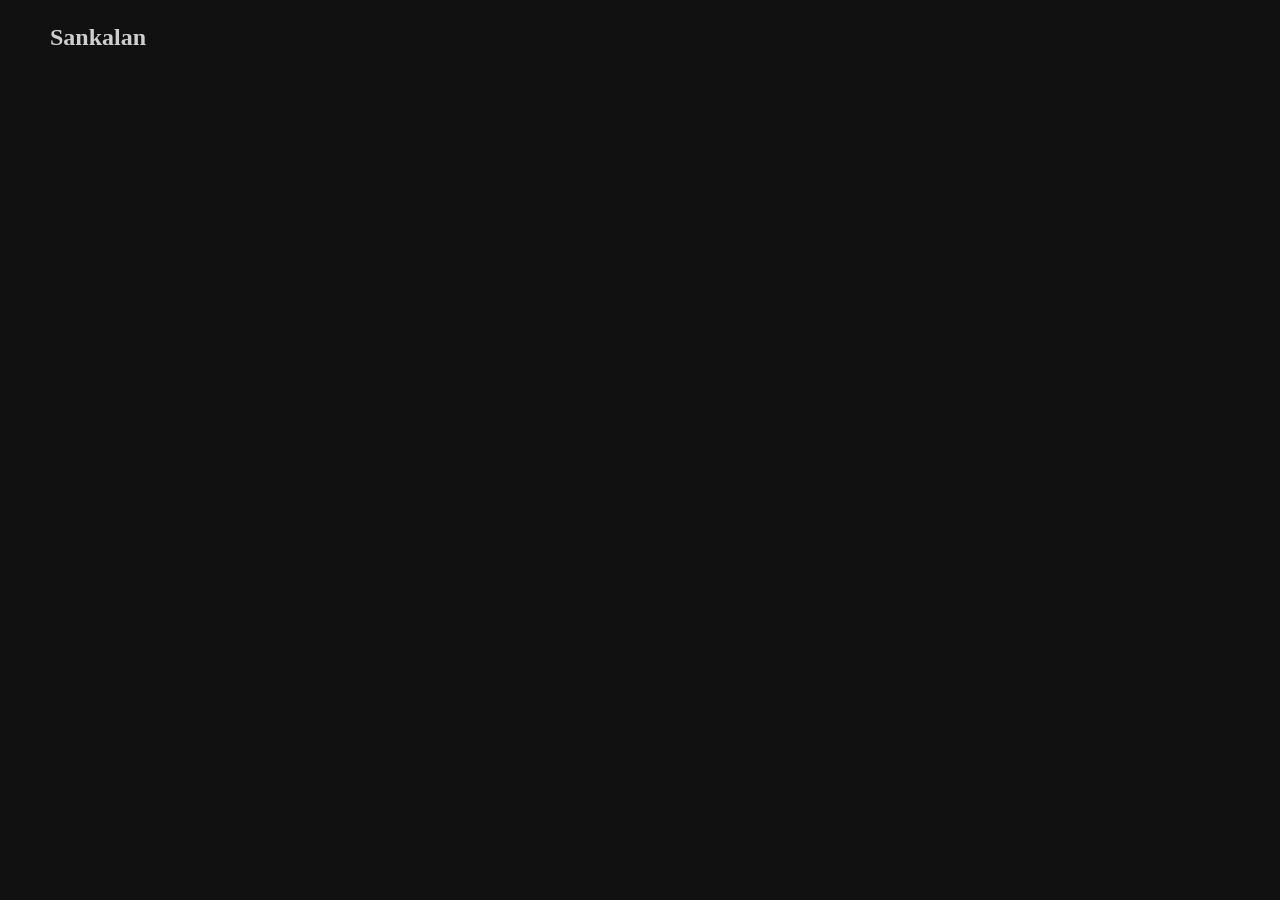
<file: 1st vdo/index.html>
<!DOCTYPE html>
<html lang="en">
<head>
    <meta charset="UTF-8">
    <meta name="viewport" content="width=device-width, initial-scale=1.0">
    <title>Document</title>
    <link rel="stylesheet" href="style.css">
</head>
<body>
    <div id="nav">
        <h2>Sankalan</h2>
        <div id="part2">
            <h4>Work</h4>
            <h4>About</h4>
            <h4>Courses</h4>
            <h4>Blog</h4>
        </div>
    </div>

    <script src="https://cdnjs.cloudflare.com/ajax/libs/gsap/3.15.0/gsap.min.js" integrity="sha512-oJ8QbaQThQoJZ7oEv+29jfPM6CcP+zUxh3PKJs1vyOhx0UraUrE7PQgeItu3dOuCJyrzWpoYMsVjkkPEBzbUqw==" crossorigin="anonymous" referrerpolicy="no-referrer"></script>
    <script src="script.js"></script>
</body>
</html>
</file>
<file: 1st vdo/style.css>
* {
    margin: 0;
    padding: 0;
    box-sizing: border-box;
    font-family: gilroy;
    color: #fff;
}

html,
body {
    height: 100%;
    width: 100%;
    background-color: #111;
}

#nav{
    /* background-color: red; */
    display: flex;
    align-items: center;
    justify-content: space-between;
    padding: 30px 50px;
}
#part2{
    display: flex;
    gap: 50px;
}
</file>
